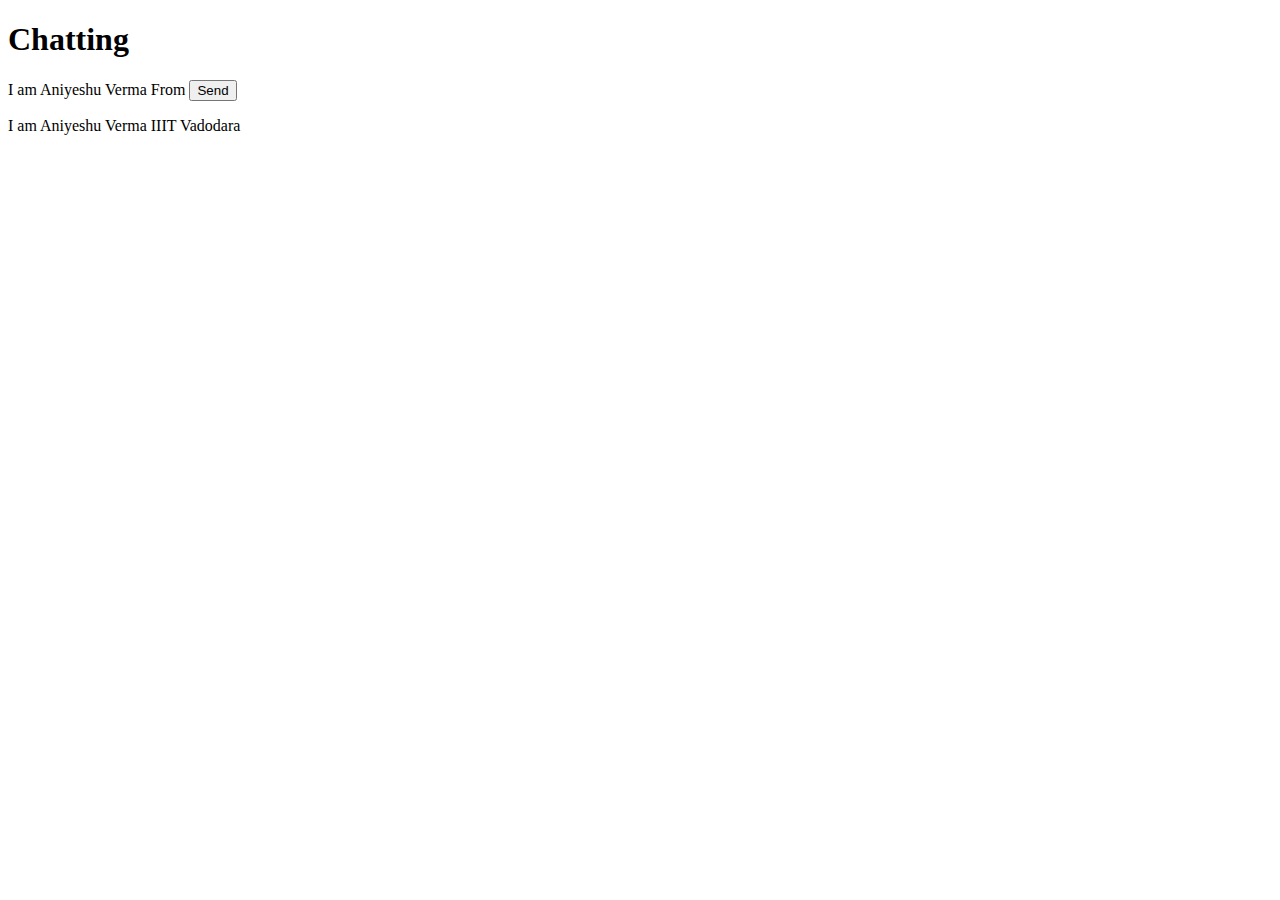
<file: JS Projects/index.html>
<!DOCTYPE html>
<html lang="en">
<head>
    <meta charset="UTF-8">
    <meta http-equiv="X-UA-Compatible" content="IE=edge">
    <meta name="viewport" content="width=device-width, initial-scale=1.0">
    <title>Document</title>
</head>
<body>
    <h1>Chatting</h1>
    <p>I am Aniyeshu Verma From  <button>Send</button></p>
    <p>I am Aniyeshu Verma IIIT Vadodara</p>
</body>
</html>
</file>
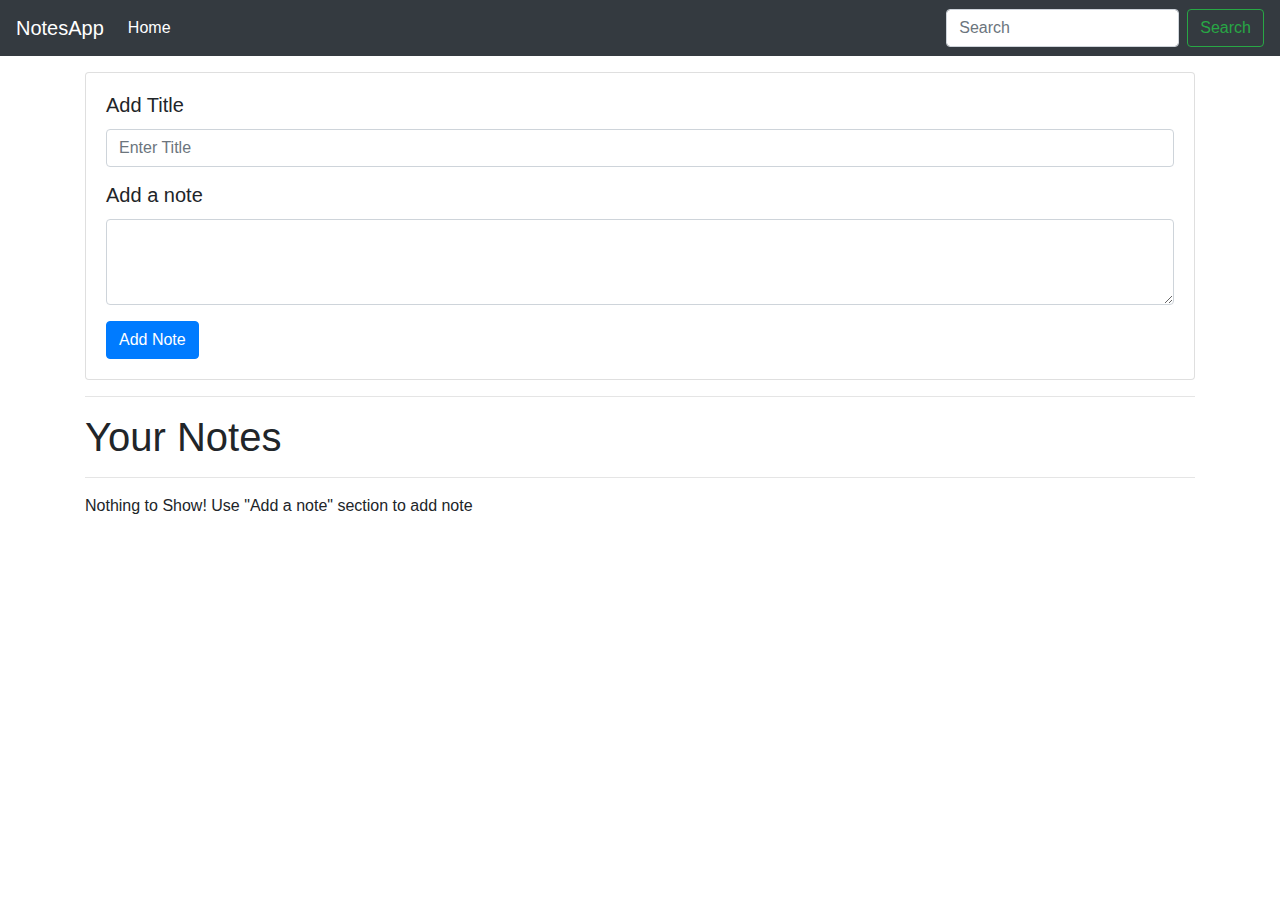
<file: Project-1/index.html>
<!DOCTYPE html>
<html lang="en">

<head>
    <meta charset="UTF-8">
    <meta http-equiv="X-UA-Compatible" content="IE=edge">
    <meta name="viewport" content="width=device-width, initial-scale=1.0">
    <title>Notes App</title>
    <link rel="stylesheet" href="https://stackpath.bootstrapcdn.com/bootstrap/4.3.1/css/bootstrap.min.css"
        integrity="sha384-ggOyR0iXCbMQv3Xipma34MD+dH/1fQ784/j6cY/iJTQUOhcWr7x9JvoRxT2MZw1T" crossorigin="anonymous">
</head>

<body>

    <nav class="navbar navbar-expand-lg navbar-dark bg-dark">
        <a class="navbar-brand" href="#">NotesApp</a>
        <button class="navbar-toggler" type="button" data-toggle="collapse" data-target="#navbarSupportedContent"
            aria-controls="navbarSupportedContent" aria-expanded="false" aria-label="Toggle navigation">
            <span class="navbar-toggler-icon"></span>
        </button>
        <div class="collapse navbar-collapse" id="navbarSupportedContent">
            <ul class="navbar-nav mr-auto">
                <li class="nav-item active">
                  <a class="nav-link" href="#">Home <span class="sr-only">(current)</span></a>
                </li>

            </ul>
            <form class="form-inline my-2 my-lg-0">
                <input class="form-control mr-sm-2" id="searchTxt" type="search" placeholder="Search"
                    aria-label="Search">
                <button class="btn btn-outline-success my-2 my-sm-0" type="submit">Search</button>
            </form>
        </div>
    </nav>

    <div class="container my-3">
        <h1></h1>
        <div class="card">


            <div class="card-body">

                <div class="mb-3">
                    <h5 class="card-title">Add Title</h5>
                    <input type="text" class="form-control" id="addTitle" aria-describedby="title"
                        placeholder="Enter Title">

                </div>
                <h5 class="card-title">Add a note</h5>
                <div class="form-group">
                <textarea class="form-control" id="addTxt" rows="3"></textarea>
                </div>
                <button class="btn btn-primary" id="addBtn">Add Note</button>
            </div>
        </div>
        <hr>
        <h1>Your Notes</h1>
        <hr>
        <div id="notes" class="row container-fluid"></div>


    </div>
    <script src="https://code.jquery.com/jquery-3.3.1.slim.min.js"
        integrity="sha384-q8i/X+965DzO0rT7abK41JStQIAqVgRVzpbzo5smXKp4YfRvH+8abtTE1Pi6jizo"
        crossorigin="anonymous"></script>
    <script src="https://cdnjs.cloudflare.com/ajax/libs/popper.js/1.14.7/umd/popper.min.js"
        integrity="sha384-UO2eT0CpHqdSJQ6hJty5KVphtPhzWj9WO1clHTMGa3JDZwrnQq4sF86dIHNDz0W1"
        crossorigin="anonymous"></script>
    <script src="https://stackpath.bootstrapcdn.com/bootstrap/4.3.1/js/bootstrap.min.js"
        integrity="sha384-JjSmVgyd0p3pXB1rRibZUAYoIIy6OrQ6VrjIEaFf/nJGzIxFDsf4x0xIM+B07jRM"
        crossorigin="anonymous"></script>
    <script src="JS/app.js"></script>
</body>

</html>
</file>
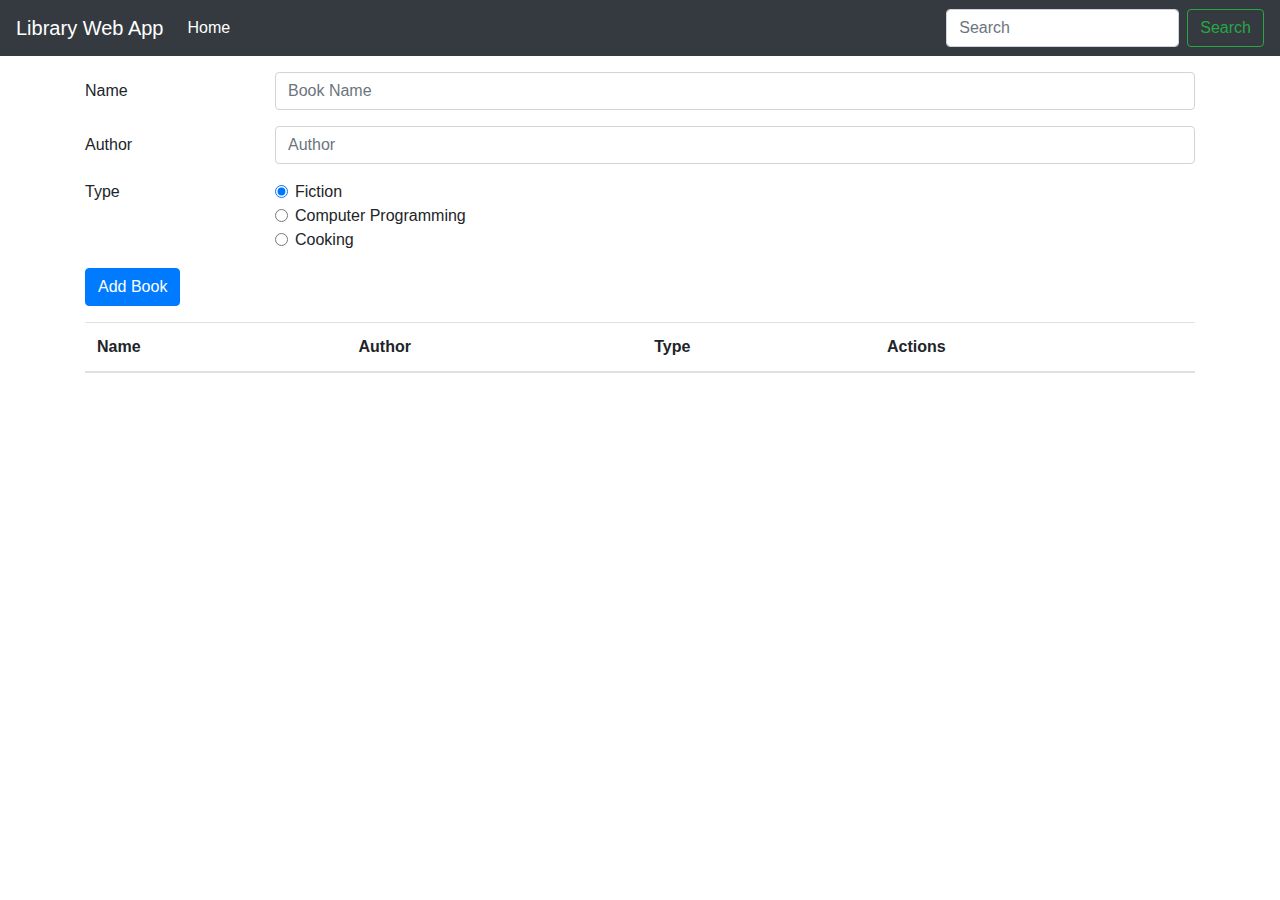
<file: Project-2/index.html>
<!DOCTYPE html>
<html lang="en">

<head>
    <meta charset="UTF-8">
    <meta http-equiv="X-UA-Compatible" content="IE=edge">
    <meta name="viewport" content="width=\, initial-scale=1.0">
    <link rel="stylesheet" href="https://stackpath.bootstrapcdn.com/bootstrap/4.3.1/css/bootstrap.min.css"
        integrity="sha384-ggOyR0iXCbMQv3Xipma34MD+dH/1fQ784/j6cY/iJTQUOhcWr7x9JvoRxT2MZw1T" crossorigin="anonymous">
    <title>Library</title>
</head>

<body>
    <nav class="navbar navbar-expand-lg navbar-dark bg-dark">
        
        <a class="navbar-brand" href="#">Library Web App</a>
        <button class="navbar-toggler" type="button" data-toggle="collapse" data-target="#navbarSupportedContent"
        aria-controls="navbarSupportedContent" aria-expanded="false" aria-label="Toggle navigation">
        <span class="navbar-toggler-icon"></span>
    </button>
    <div class="collapse navbar-collapse" id="navbarSupportedContent">
        <ul class="navbar-nav mr-auto">
            <li class="nav-item active">
                <a class="nav-link" href="#">Home <span class="sr-only">(current)</span></a>
            </li>
            
        </ul>
        <form class="form-inline my-2 my-lg-0">
            <input class="form-control mr-sm-2" id="searchTxt" type="search" placeholder="Search"
            aria-label="Search">
            <button class="btn btn-outline-success my-2 my-sm-0" type="submit">Search</button>
        </form>
    </div>
</nav>
<div id="message">
</div>
<div class="container my-3">
    <form id="libraryForm">
        <div class="form-group row">
                <label for="bookName" class="col-sm-2 col-form-label">Name</label>
                <div class="col-sm-10">
                    <input type="text" class="form-control" id="bookName" placeholder="Book Name">
                </div>
            </div>
            <div class="form-group row">
                <label for="Author" class="col-sm-2 col-form-label">Author</label>
                <div class="col-sm-10">
                    <input type="text" class="form-control" id="author" placeholder="Author">
                </div>
            </div>
            <fieldset class="form-group">
                <div class="row">
                    <legend class="col-form-label col-sm-2 pt-0">Type</legend>
                    <div class="col-sm-10">
                        <div class="form-check">
                            <input class="form-check-input" type="radio" name="type" id="Fiction" value="Fiction"
                                checked>
                            <label class="form-check-label" for="fiction">
                                Fiction
                            </label>
                        </div>
                        <div class="form-check">
                            <input class="form-check-input" type="radio" name="type" id="Programming"
                                value="Programming">
                            <label class="form-check-label" for="programming">
                                Computer Programming
                            </label>
                        </div>
                        <div class="form-check disabled">
                            <input class="form-check-input" type="radio" name="type" id="Cooking" value="Cooking">
                            <label class="form-check-label" for="cooking">
                                Cooking
                            </label>
                        </div>
                    </div>
                </div>
            </fieldset>

            <div class="form-group row">
                <div class="col-sm-10">
                    <button type="submit" class="btn btn-primary" id="btn">Add Book</button>
                </div>
            </div>
        </form>
        <div id="table">
            <table class="table">
                <thead>
                    <tr>
                        <th scope="col">Name</th>
                        <th scope="col">Author</th>
                        <th scope="col">Type</th>
                        <th scope="col">Actions</th>
                    </tr>
                   
                </thead>
                <tbody id="tableBody">
                </tbody>
            
            </table>
        </div>
    </div>

    <!-- <script src="index.js"></script> -->
    <script src="indexes6.js"></script>
    <script src="https://code.jquery.com/jquery-3.3.1.slim.min.js"
        integrity="sha384-q8i/X+965DzO0rT7abK41JStQIAqVgRVzpbzo5smXKp4YfRvH+8abtTE1Pi6jizo"
        crossorigin="anonymous"></script>

    <script src="https://cdnjs.cloudflare.com/ajax/libs/popper.js/1.14.7/umd/popper.min.js"
        integrity="sha384-UO2eT0CpHqdSJQ6hJty5KVphtPhzWj9WO1clHTMGa3JDZwrnQq4sF86dIHNDz0W1"
        crossorigin="anonymous"></script>

    <script src="https://stackpath.bootstrapcdn.com/bootstrap/4.3.1/js/bootstrap.min.js"
        integrity="sha384-JjSmVgyd0p3pXB1rRibZUAYoIIy6OrQ6VrjIEaFf/nJGzIxFDsf4x0xIM+B07jRM"
        crossorigin="anonymous"></script>
</body>

</html>
</file>
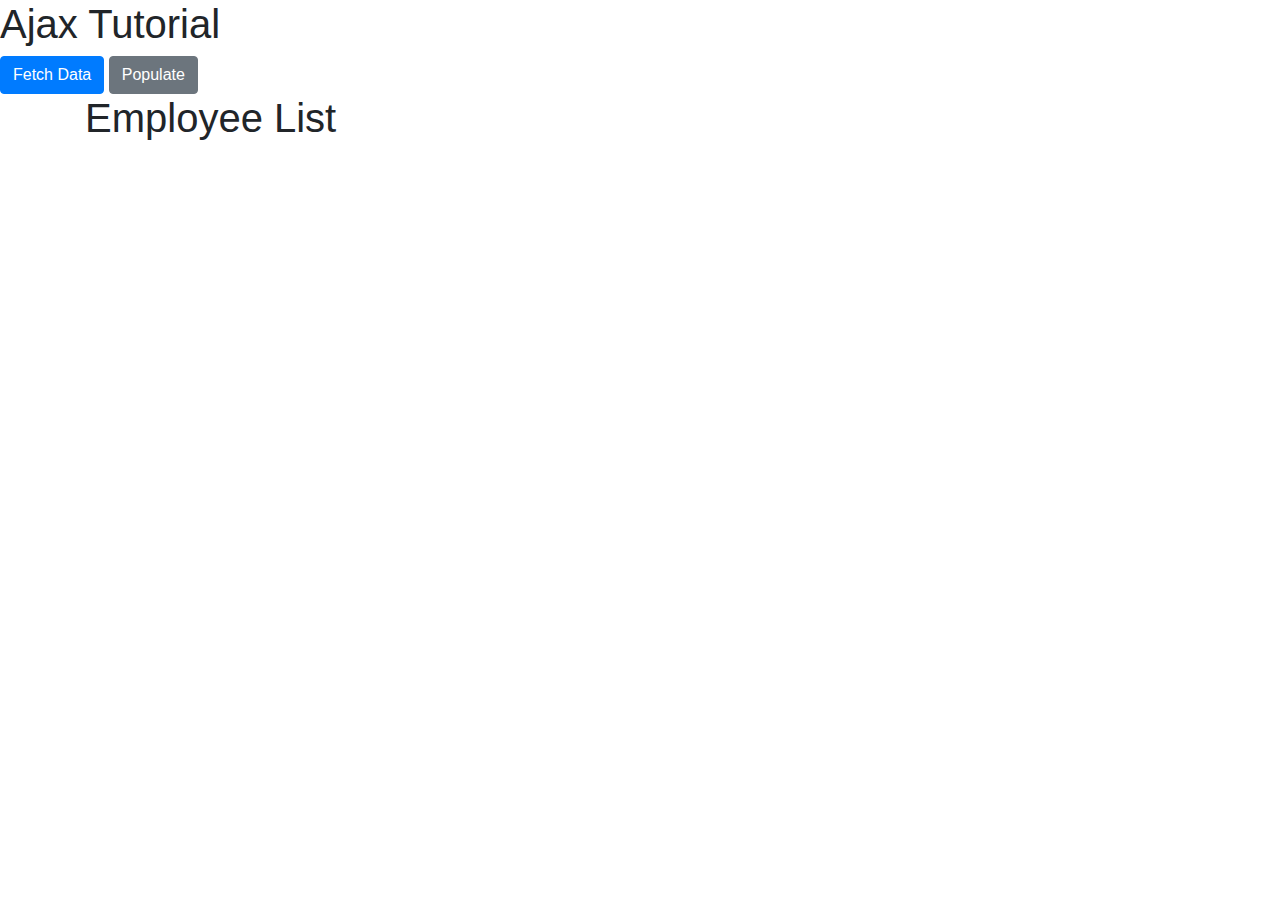
<file: Ajax.html>
<!doctype html>
<html lang="en">
  <head>
    <!-- Required meta tags -->
    <meta charset="utf-8">
    <meta name="viewport" content="width=device-width, initial-scale=1, shrink-to-fit=no">

    <!-- Bootstrap CSS -->
    <link rel="stylesheet" href="https://cdn.jsdelivr.net/npm/bootstrap@4.3.1/dist/css/bootstrap.min.css" integrity="sha384-ggOyR0iXCbMQv3Xipma34MD+dH/1fQ784/j6cY/iJTQUOhcWr7x9JvoRxT2MZw1T" crossorigin="anonymous">

    <title>Ajax Tutorial-Code with Harry</title>
  </head>
  <body>
    <h1>Ajax Tutorial</h1>
    <button type="button" id="Fetchbtn" class="btn btn-primary">Fetch Data</button>
    <button type="button" id="popbtn" class="btn btn-secondary">Populate</button>
    <div class="container">
        <h1>Employee List</h1>
        <ul id="list">

        </ul>
    </div>
    <!-- Optional JavaScript -->
    <!-- jQuery first, then Popper.js, then Bootstrap JS -->
    <script src="https://code.jquery.com/jquery-3.3.1.slim.min.js" integrity="sha384-q8i/X+965DzO0rT7abK41JStQIAqVgRVzpbzo5smXKp4YfRvH+8abtTE1Pi6jizo" crossorigin="anonymous"></script>
    <script src="https://cdn.jsdelivr.net/npm/popper.js@1.14.7/dist/umd/popper.min.js" integrity="sha384-UO2eT0CpHqdSJQ6hJty5KVphtPhzWj9WO1clHTMGa3JDZwrnQq4sF86dIHNDz0W1" crossorigin="anonymous"></script>
    <script src="https://cdn.jsdelivr.net/npm/bootstrap@4.3.1/dist/js/bootstrap.min.js" integrity="sha384-JjSmVgyd0p3pXB1rRibZUAYoIIy6OrQ6VrjIEaFf/nJGzIxFDsf4x0xIM+B07jRM" crossorigin="anonymous"></script>
    <!-- <script src="js/AJAX.js"></script> -->
  </body>
</html>
</file>
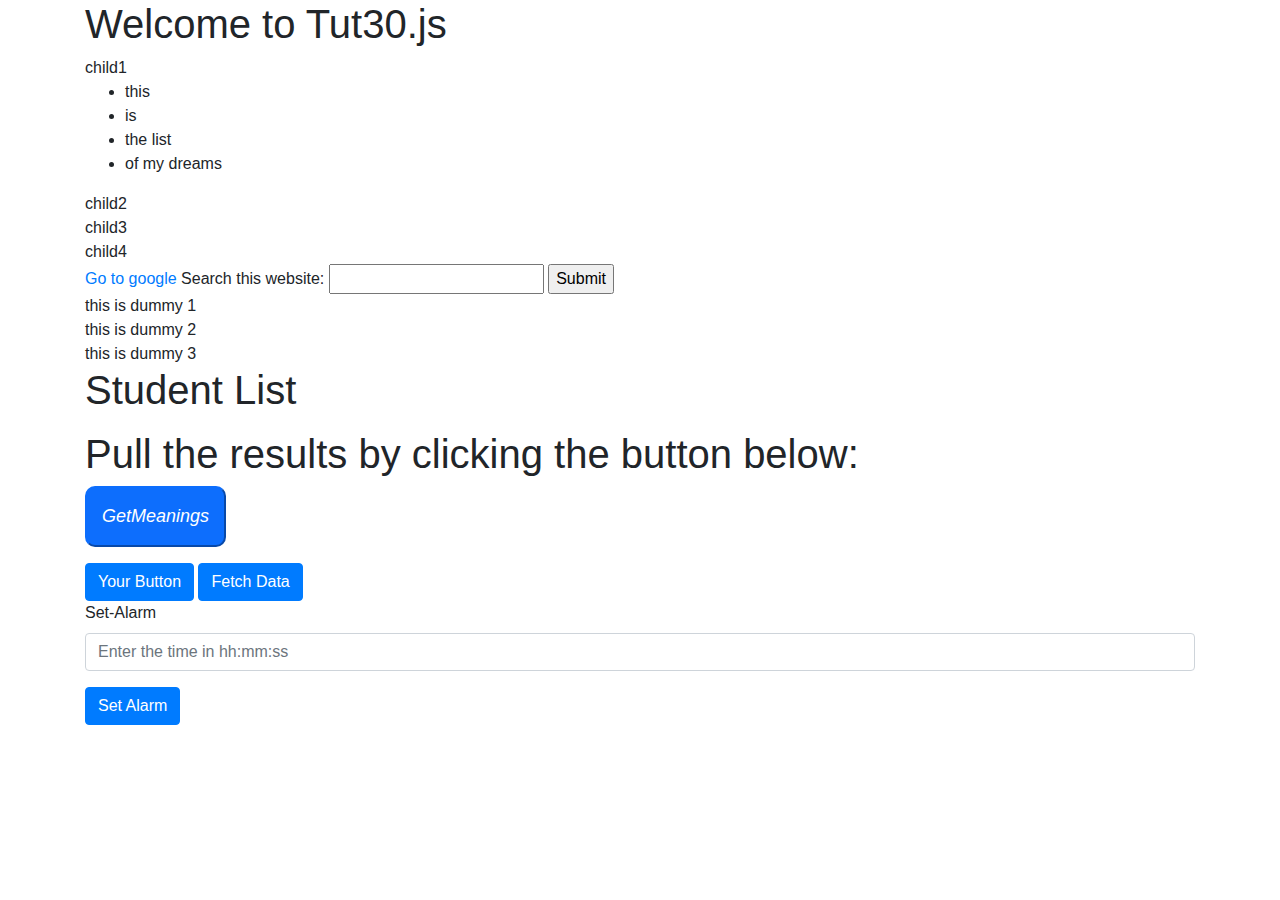
<file: website.html>
<!DOCTYPE html>
<html lang="en">

<head>
    <meta charset="UTF-8">
    <meta http-equiv="X-UA-Compatible" content="IE=edge">
    <meta name="viewport" content="width=device-width, initial-scale=1.0">
    <link rel="stylesheet" href="https://cdn.jsdelivr.net/npm/bootstrap@4.3.1/dist/css/bootstrap.min.css" integrity="sha384-ggOyR0iXCbMQv3Xipma34MD+dH/1fQ784/j6cY/iJTQUOhcWr7x9JvoRxT2MZw1T" crossorigin="anonymous">
    <title>Document</title>
    <style>
        .btn11 {
            padding-left: 15px;
            padding-right: 15px;
            padding-top: 15px;
            padding-bottom: 15px;
            background-color: #0d6efd;
            text-align: center;
            font-size: large;
            font-style: italic;
            color: white;
            border-radius: 10px;
            border-color: #0d6efd;
        }
    </style>
</head>

<body>
    <div class="container">
        <h1 class="head" id="heading">Welcome to Tut30.js</h1>
        <div class="child" id="first">child1
            <ul class="this" id="myul">
                <li class="childul" id="fui">this</li>
                <li class="childul">is</li>
                <li class="childul">the list</li>
                <li class="childul" id="lui">of my dreams</li>
            </ul>
        </div>
        <div class="child">child2</div>
        <div class="child">child3</div>
        <div class="child">child4</div>
        <form action="none.html" method="post">
            <a href="https://www.google.com">Go to google</a>
            Search this website: <input type="text" name="hello" id="">
            <!-- <button id="btn">Submit Now</button> -->
            <input type="button" id="btn" value="Submit">
        </form>
    </div>
    <div class="container">
        <div class="no">this is dummy 1</div>
        <div class="no">this is dummy 2</div>
        <div class="no">this is dummy 3</div>
        <h1>Student List</h1>
        <ul id="students"></ul>
        
        
        <h1>Pull the results by clicking the button below:</h1>
        <button type="button" class="btn11" id="meanings">GetMeanings</button>
        <ul id="defn"></ul>
        <button type="mybtn" class="btn btn-primary">Your Button</button>
        <button type="btn" class="btn btn-primary">Fetch Data</button>
        <div id="content"></div>
        <form>
            <div class="form-group">
                <label for="Alarm-clock">Set-Alarm</label>
                <input type="text" class="form-control" id="Alarmclock" placeholder="Enter the time in hh:mm:ss">
            </div>
                <button type="submit" class="btn btn-primary" id="alarmsubmit">Set Alarm</button>
        </form>
    </div>
    <script src="https://code.jquery.com/jquery-3.3.1.slim.min.js" integrity="sha384-q8i/X+965DzO0rT7abK41JStQIAqVgRVzpbzo5smXKp4YfRvH+8abtTE1Pi6jizo" crossorigin="anonymous"></script>
    <script src="https://cdn.jsdelivr.net/npm/popper.js@1.14.7/dist/umd/popper.min.js" integrity="sha384-UO2eT0CpHqdSJQ6hJty5KVphtPhzWj9WO1clHTMGa3JDZwrnQq4sF86dIHNDz0W1" crossorigin="anonymous"></script>
    <script src="https://cdn.jsdelivr.net/npm/bootstrap@4.3.1/dist/js/bootstrap.min.js" integrity="sha384-JjSmVgyd0p3pXB1rRibZUAYoIIy6OrQ6VrjIEaFf/nJGzIxFDsf4x0xIM+B07jRM" crossorigin="anonymous"></script>

</body>
<!-- <script src="js/tut7.js"></script> -->
<!-- <script src="js/tut10.js"></script> -->
<!-- <script src="js/tut12.js"></script> -->
<!-- <script src="js/tut14.js"></script> -->
<!-- <script src="js/tut15.js"></script> -->
<!-- <script src="js/tut16.js"></script> -->
<!-- <script src="js/tut17.js"></script> -->
<!-- <script src="js/tut18.js"></script> -->
<!-- <script src="js/tut20.js"></script> -->
<!-- <script src="js/tut21.js"></script> -->
<!-- <script src="js/tut23.js"></script> -->
<!-- <script src="js/tut24.js"></script> -->
<!-- <script src="js/tut25.js"></script> -->
<!-- <script src="js/tut27.js"></script> -->
<!-- <script src="js/tut28.js"></script> -->
<!-- <script src="js/tut30.js"></script> -->
<!-- <script src="js/tut31.js"></script> -->
<!-- <script src="js/tut32.js"></script> -->
<!-- <script src="js/tut34.js"></script> -->
<!-- <script src="js/tut37.js"></script> -->
<!-- <script src="js/tut38.js"></script> -->
<!-- <script src="js/tut39.js"></script> -->
<!-- <script src="js/tut39b.js"></script> -->
<!-- <script src="js/tut41.js"></script> -->
<!-- <script src="js/tut42.js"></script> -->
<!-- <script src="js/tut43.js"></script> -->
<!-- <script src="js/tut44.js"></script> -->
<!-- <script src="js/tut46.js"></script> -->
<!-- <script src="js/tut47.js"></script> -->
<!-- <script src="js/tut48.js"></script> -->
<!-- <script src="js/tut50.js"></script> -->
<!-- <script src="js/tut51.js"></script> -->
<!-- <script src="js/tut53.js"></script> -->
<!-- <script src="js/alarmclock.js"></script> -->
<!-- <script src="js/tut56.js"></script> -->
<!-- <script src="js/tut57.js"></script> -->
<!-- <script src="js/tut58.js"></script> -->
<!-- <script src="js/tut59.js"></script> -->
<!-- <script src="js/tut60.js"></script> -->


</html>
</file>
